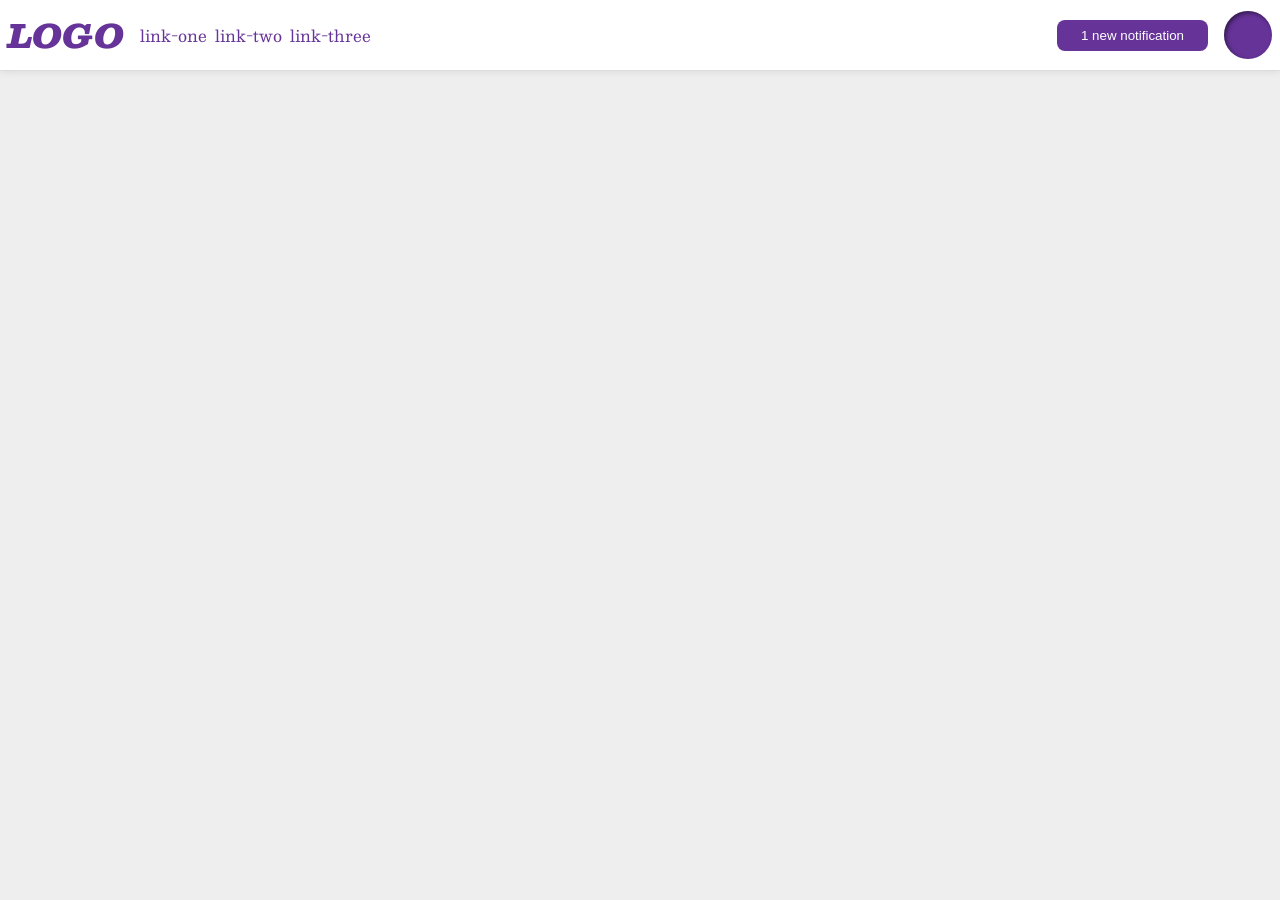
<file: flex/03-flex-header-2/index.html>
<!DOCTYPE html>
<html lang="en">
  <head>
    <meta charset="UTF-8">
    <meta http-equiv="X-UA-Compatible" content="IE=edge">
    <meta name="viewport" content="width=device-width, initial-scale=1.0">
    <title>Flex Header 2</title>
    <link rel="stylesheet" href="style.css">
  </head>
  <body>
    <div class="header">
      <div class="dick">
        <div class="logo">
          LOGO
        </div>
        <ul class="links">
          <li><a href="google.com">link-one</a></li>
          <li><a href="google.com">link-two</a></li>
          <li><a href="google.com">link-three</a></li>
        </ul>
      </div>
      <div class="dick">
        <button class="notifications">
          1 new notification
        </button>
        <div class="profile-image"></div>
      </div>
    </div>
  </body>
</html>
</file>
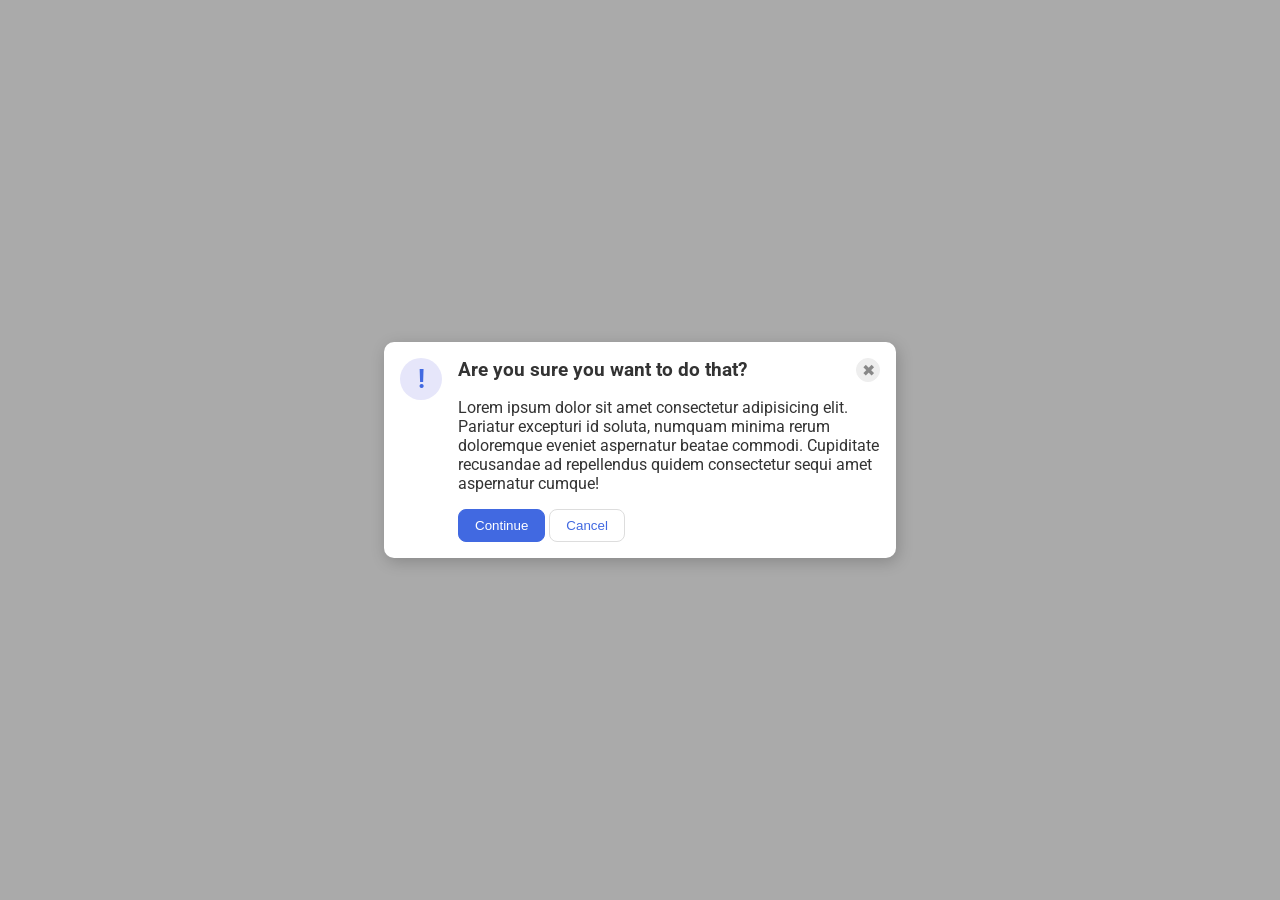
<file: flex/05-flex-modal/index.html>
<!DOCTYPE html>
<html lang="en">
  <head>
    <meta charset="UTF-8">
    <meta http-equiv="X-UA-Compatible" content="IE=edge">
    <meta name="viewport" content="width=device-width, initial-scale=1.0">
    <link rel="stylesheet" href="style.css">
    <title>Modal</title>
  </head>
  <body>
    <div class="modal">
      <div class="icon">!</div>
      <div class="content">
        <div class="arriba">
          <div class="header">Are you sure you want to do that?</div>
          <button class="close-button">✖</button>
        </div>
        <div class="text">Lorem ipsum dolor sit amet consectetur adipisicing elit. Pariatur excepturi id soluta, numquam minima rerum doloremque eveniet aspernatur beatae commodi. Cupiditate recusandae ad repellendus quidem consectetur sequi amet aspernatur cumque!</div>
        <div class="abajo">
          <button class="continue">Continue</button>
          <button class="cancel">Cancel</button>
        </div>
      </div>
    </div>
  </body>
</html>
</file>
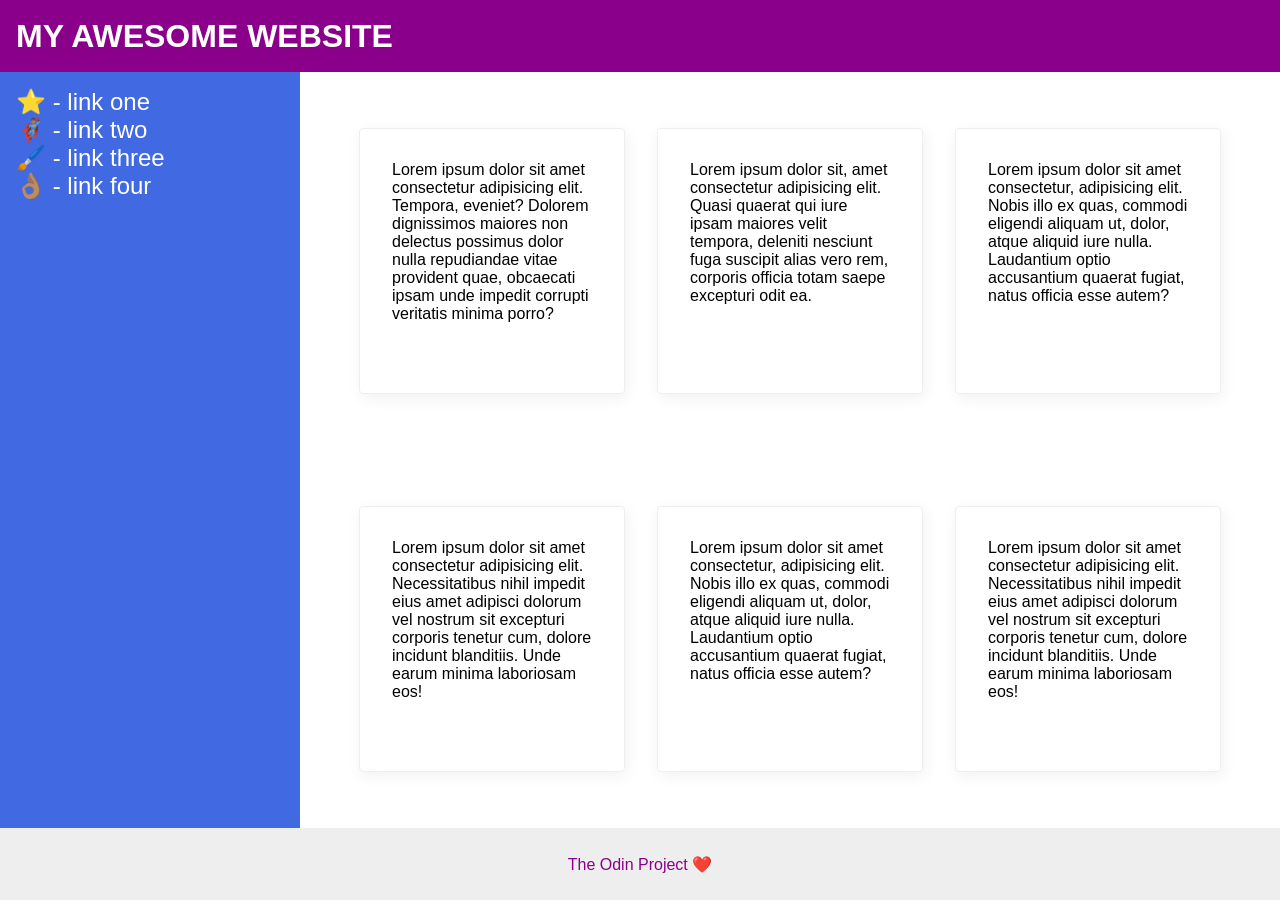
<file: flex/07-flex-layout-2/index.html>
<!DOCTYPE html>
<html lang="en">
  <head>
    <meta charset="UTF-8">
    <meta http-equiv="X-UA-Compatible" content="IE=edge">
    <meta name="viewport" content="width=device-width, initial-scale=1.0">
    <title>The Holy Grail</title>
    <link rel="stylesheet" href="style.css">
  </head>
  <body>
    <div class="header">
      MY AWESOME WEBSITE
    </div>
    
    <div class="mid">
      <div class="sidebar">
        <ul>
          <li><a href="#">⭐ - link one</a></li>
          <li><a href="#">🦸🏽‍♂️ - link two</a></li>
          <li><a href="#">🖌️ - link three</a></li>
          <li><a href="#">👌🏽 - link four</a></li>
        </ul>
      </div>
      <div class="card-container">
        <div class="card">Lorem ipsum dolor sit amet consectetur adipisicing elit. Tempora, eveniet? Dolorem dignissimos maiores non delectus possimus dolor nulla repudiandae vitae provident quae, obcaecati ipsam unde impedit corrupti veritatis minima porro?</div>
        <div class="card">Lorem ipsum dolor sit, amet consectetur adipisicing elit. Quasi quaerat qui iure ipsam maiores velit tempora, deleniti nesciunt fuga suscipit alias vero rem, corporis officia totam saepe excepturi odit ea.</div>
        <div class="card">Lorem ipsum dolor sit amet consectetur, adipisicing elit. Nobis illo ex quas, commodi eligendi aliquam ut, dolor, atque aliquid iure nulla. Laudantium optio accusantium quaerat fugiat, natus officia esse autem?</div>
        <div class="card">Lorem ipsum dolor sit amet consectetur adipisicing elit. Necessitatibus nihil impedit eius amet adipisci dolorum vel nostrum sit excepturi corporis tenetur cum, dolore incidunt blanditiis. Unde earum minima laboriosam eos!</div>
        <div class="card">Lorem ipsum dolor sit amet consectetur, adipisicing elit. Nobis illo ex quas, commodi eligendi aliquam ut, dolor, atque aliquid iure nulla. Laudantium optio accusantium quaerat fugiat, natus officia esse autem?</div>
        <div class="card">Lorem ipsum dolor sit amet consectetur adipisicing elit. Necessitatibus nihil impedit eius amet adipisci dolorum vel nostrum sit excepturi corporis tenetur cum, dolore incidunt blanditiis. Unde earum minima laboriosam eos!</div>
      </div>
    </div>

    <div class="footer">
      The Odin Project ❤️
    </div>
  </body>
</html>
</file>
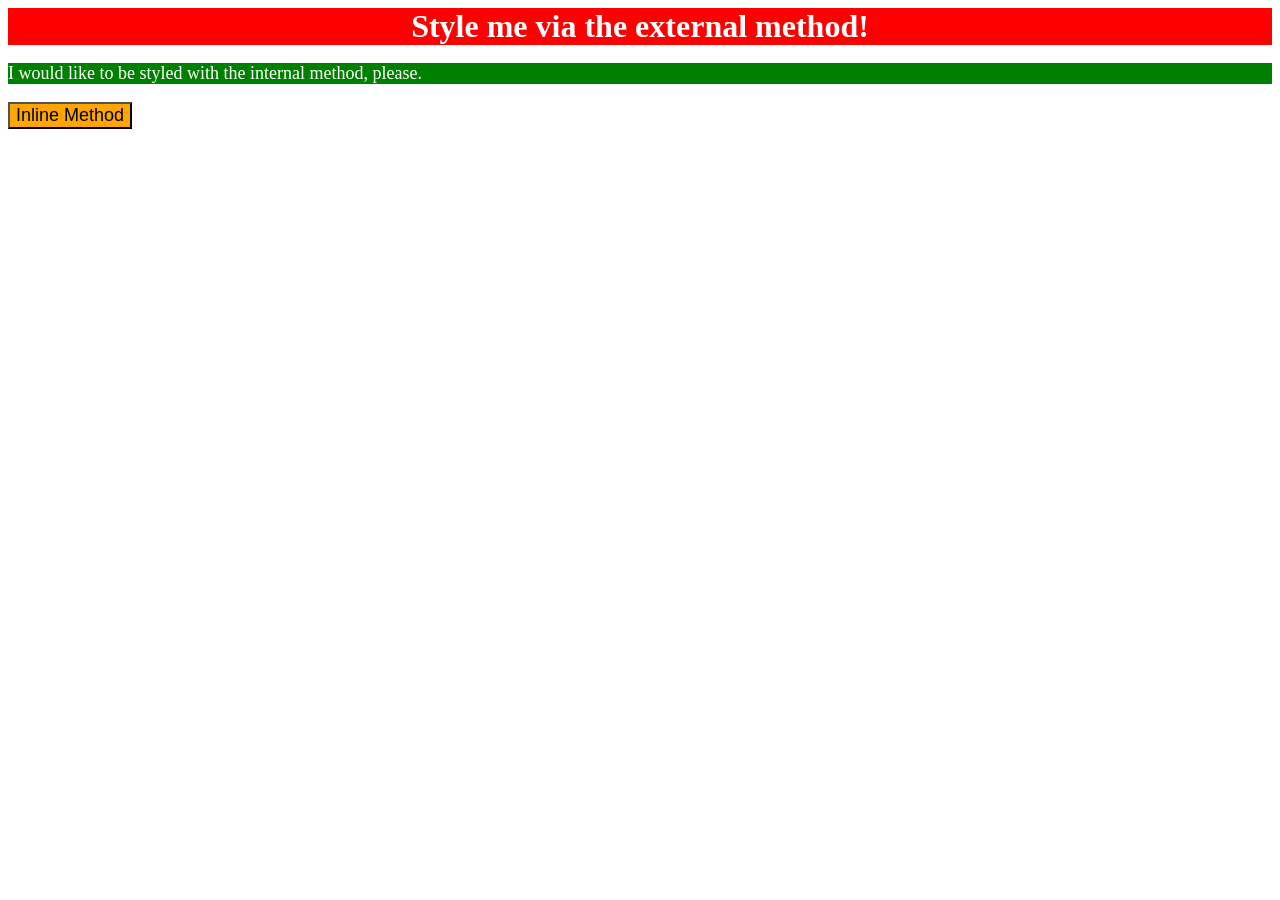
<file: foundations/01-css-methods/index.html>
<!DOCTYPE html>
<html lang="en">
  <head>
    <meta charset="UTF-8">
    <meta http-equiv="X-UA-Compatible" content="IE=edge">
    <meta name="viewport" content="width=device-width, initial-scale=1.0">
    <title>Methods for Adding CSS</title>
    <style>
    p {
        background-color: green;
        color: white;
        font-size: 18px;
      }
    </style>
    <link rel="stylesheet" href="styles.css">
  </head>
  <body>
    <div>Style me via the external method!</div>
    <p>I would like to be styled with the internal method, please.</p>
    <button style="background-color: orange; font-size: 18px;">Inline Method</button>
  </body>
</html>
</file>
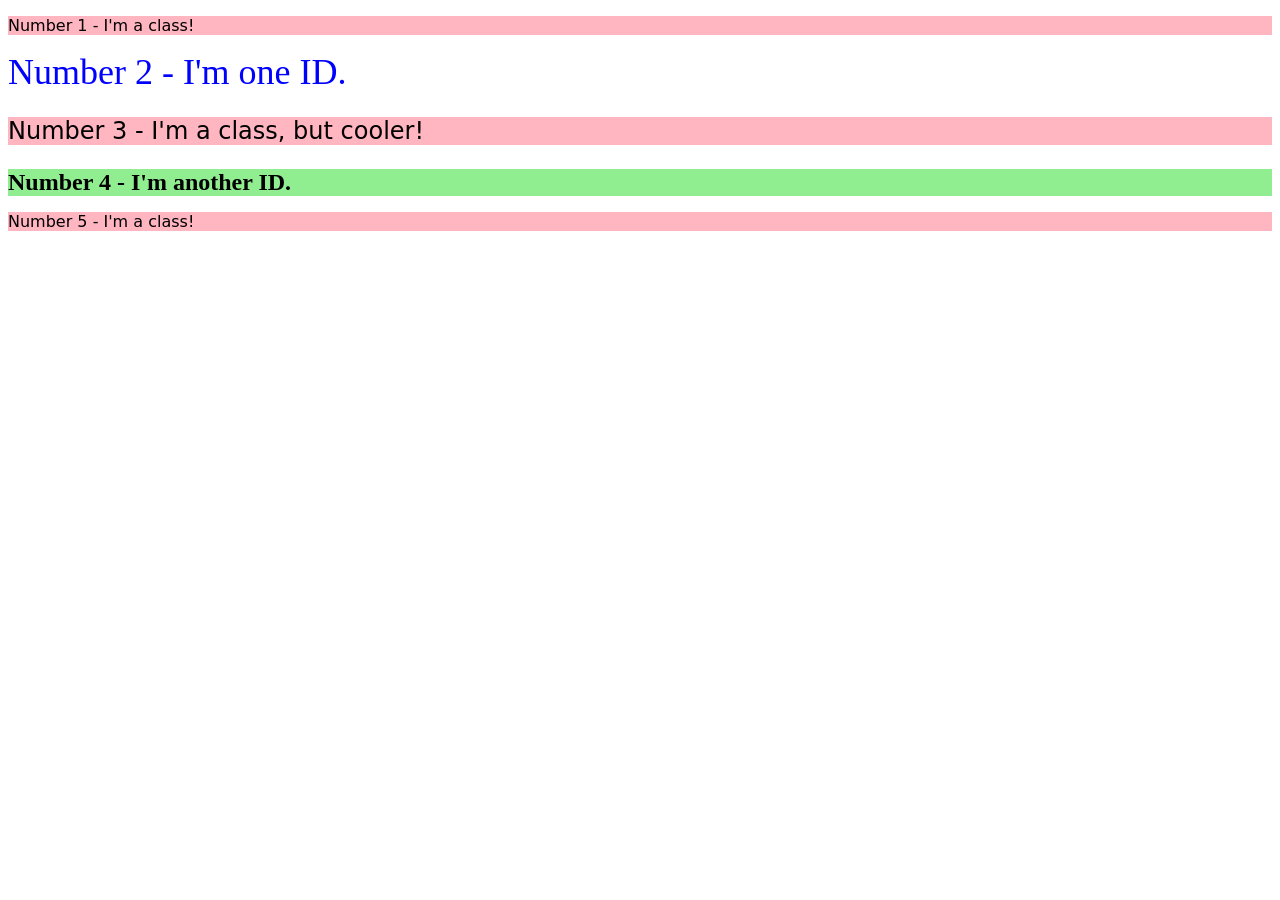
<file: foundations/02-class-id-selectors/index.html>
<!DOCTYPE html>
<html lang="en">
  <head>
    <meta charset="UTF-8">
    <meta http-equiv="X-UA-Compatible" content="IE=edge">
    <meta name="viewport" content="width=device-width, initial-scale=1.0">
    <title>Class and ID Selectors</title>
    <link rel="stylesheet" href="style.css">
  </head>
  <body>
    <p class="num-1">Number 1 - I'm a class!</p>
    <div id="num-2">Number 2 - I'm one ID.</div>
    <p class="num-3">Number 3 - I'm a class, but cooler!</p>
    <div id="num-4">Number 4 - I'm another ID.</div>
    <p class="num-5">Number 5 - I'm a class!</p>
  </body>
</html>
</file>
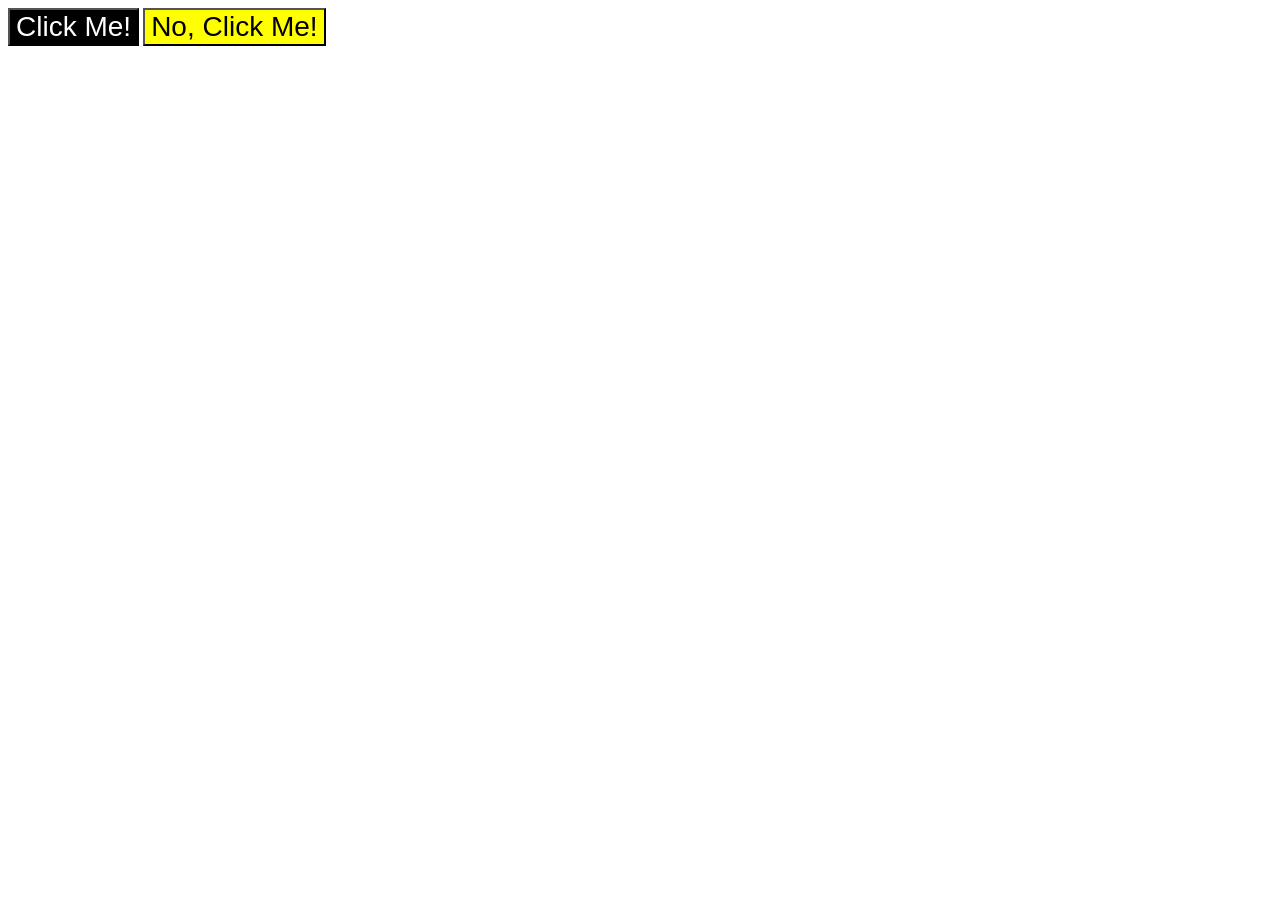
<file: foundations/03-grouping-selectors/index.html>
<!DOCTYPE html>
<html lang="en">
  <head>
    <meta charset="UTF-8">
    <meta http-equiv="X-UA-Compatible" content="IE=edge">
    <meta name="viewport" content="width=device-width, initial-scale=1.0">
    <title>Grouping Selectors</title>
    <link rel="stylesheet" href="style.css">
  </head>
  <body>
    <button class="click me">Click Me!</button>
    <button class="click not-me">No, Click Me!</button>
  </body>
</html>
</file>
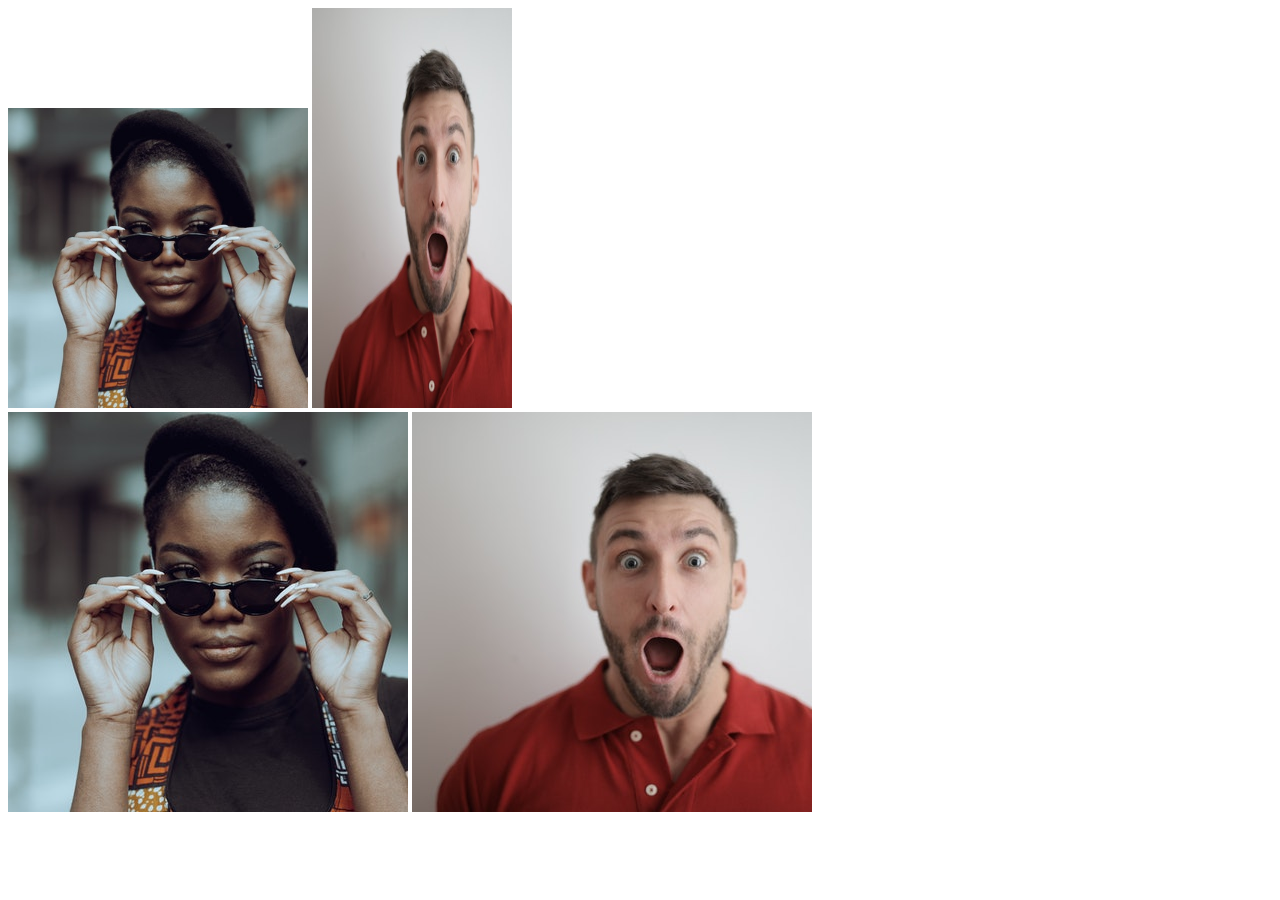
<file: foundations/04-chaining-selectors/index.html>
<!DOCTYPE html>
<html lang="en">
  <head>
    <meta charset="UTF-8">
    <meta http-equiv="X-UA-Compatible" content="IE=edge">
    <meta name="viewport" content="width=device-width, initial-scale=1.0">
    <title>Chaining Selectors</title>
    <link rel="stylesheet" href="style.css">
  </head>
  <body>
    <!-- Check image source path. Review Foundations lesson - Links and Images -->
    <!-- Use the classes BELOW this line -->
    <div>
      <img class="avatar proportioned" src="images/pexels-katho-mutodo-8434791.jpg" alt="Woman with glasses">
      <img class="avatar distorted" src="images/pexels-andrea-piacquadio-3777931.jpg" alt="Man with surprised expression">
    </div>
    <!-- Use the classes ABOVE this line -->
    <div>
      <img class="original proportioned" src="images/pexels-katho-mutodo-8434791.jpg" alt="Woman with glasses">
      <img class="original distorted" src="images/pexels-andrea-piacquadio-3777931.jpg" alt="Man with surprised expression">
    </div>
  </body>
</html>
</file>
<file: flex/03-flex-header-2/style.css>
/* this is some magical font-importing.  
you'll learn about it later. */
@import url('https://fonts.googleapis.com/css2?family=Besley:ital,wght@0,400;1,900&display=swap');

body {
  margin: 0;
  background: #eee;
  font-family: Besley, serif;
}

.header {
  background: white;
  border-bottom: 1px solid #ddd;
  box-shadow: 0 0 8px rgba(0,0,0,.1);
  display: flex;
  justify-content: space-between;
  padding: 8px;
}

.profile-image {
  background: rebeccapurple;
  box-shadow: inset 2px 2px 4px rgba(0,0,0,.5);
  border-radius: 50%;
  width: 48px;
  height: 48px;
}

.logo {
  color: rebeccapurple;
  font-size: 32px;
  font-weight: 900;
  font-style: italic;
}

button {
  border: none;
  border-radius: 8px;
  background: rebeccapurple;
  color: white;
  padding: 8px 24px;
}

a {
  /* this removes the line under our links */
  text-decoration: none;
  color: rebeccapurple;
}

ul {
  list-style-type: none;
  display: flex;
  gap: 8px;
  margin: 0;
  padding: 0;
}

.dick{
  display: flex;
  gap: 16px;
  align-items: center;
}
</file>
<file: flex/05-flex-modal/style.css>
@import url('https://fonts.googleapis.com/css2?family=Roboto:wght@400;700&display=swap');

html, body {
  height: 100%;
}

body {
  font-family: Roboto, sans-serif;
  margin: 0;
  background: #aaa;
  color: #333;
  /* I'll give you this one for free lol */
  display: flex;
  align-items: center;
  justify-content: center;
}

.modal {
  background: white;
  width: 480px;
  border-radius: 10px;
  box-shadow: 2px 4px 16px rgba(0,0,0,.2);
}

.icon {
  color: royalblue;
  font-size: 26px;
  font-weight: 700;
  background: lavender;
  width: 42px;
  height: 42px;
  border-radius: 50%;
  display: flex;
  align-items: center;
  justify-content: center;
}

.close-button {
  background: #eee;
  border-radius: 50%;
  color: #888;
  font-weight: 400;
  font-size: 16px;
  height: 24px;
  width: 24px;
  display: flex;
  align-items: center;
  justify-content: center;
  border: 1px solid #eee;
  padding: 0;
}

button {
  cursor: pointer;
  padding: 8px 16px;
  border-radius: 8px;
}

button.continue {
  background: royalblue;
  border: 1px solid royalblue;
  color: white;
}

button.cancel {
  background: white;
  border: 1px solid #ddd;
  color: royalblue;
}


/* Edited parts */

.modal{
  display: flex;
  gap: 16px;
  padding: 16px;
}

.icon{
  flex-shrink: 0;
}

.arriba{
  display: flex;
  justify-content: space-between;
}

.content{
  display: flex;
  gap: 16px;
  flex-direction: column;
}

.header{
  font-weight: bold;
  font-size: larger;
}
</file>
<file: flex/07-flex-layout-2/style.css>
body {
  font-family: -apple-system, BlinkMacSystemFont, 'Segoe UI', Roboto, Oxygen, Ubuntu, Cantarell, 'Open Sans', 'Helvetica Neue', sans-serif;
  margin: 0;
  min-height: 100vh;
}

.header {
  height: 72px;
  background: darkmagenta;
  color: white;
}

.footer {
  height: 72px;
  background: #eee;
  color: darkmagenta;
}

.sidebar {
  width: 300px;
  background: royalblue;
  box-sizing: border-box;
}

.card {
  border: 1px solid #eee;
  box-shadow: 2px 4px 16px rgba(0,0,0,.06);
  border-radius: 4px;
}

/* edited stuff */

.header{
  display: flex;
  align-items: center;
  font-size: 32px;
  font-weight: 900;
  text-align: left;
  padding-left: 16px;
}

.footer{
  display: flex;
  justify-content: center;
  align-items: center;
}

body{
  display: flex;
  flex-direction: column;
  justify-content: space-between;
}

.mid{
  display: flex;
  flex: 1;
}

.sidebar{
  width: 300px;
  flex-shrink: 0;
  padding: 16px;
}

.card{
  padding: 32px;
  width: 200px;
  margin: 16px;
  height: 200px;
}

.card-container{
  display: flex;
  flex-wrap: wrap;
  justify-content: center;
  align-items: center;
}

li{
  list-style: none;
}

a{
  text-decoration: none;
  color: white;
  font-size: 24px;
}

ul{
  padding: 0;
  margin: 0;
}
</file>
<file: foundations/01-css-methods/styles.css>
div {
    background-color: red;
    color: white;
    font-size: 32px;
    text-align: center;
    font-weight: bold;
}
</file>
<file: foundations/02-class-id-selectors/style.css>
p{
    background-color: lightpink;
    font-family: Verdana, "DejaVu Sans" , sans-serif;
}
#num-2{
    color: blue;
    font-size: 36px;
}
.num-3{
    font-size: 24px;
}
#num-4{
    background-color: lightgreen;
    font-size: 24px;
    font-weight: bold;
}
</file>
<file: foundations/03-grouping-selectors/style.css>
.click{
    font-size: 28px;
    font-family: helvetica, "Times New Roman", sans-serif;
}
.me{
background-color: black;
color: white;
}
.not-me{
background-color: yellow;
}
</file>
<file: foundations/04-chaining-selectors/style.css>
/* Add CSS Styling */
.avatar.proportioned{
    width: 300px;
    height: auto;
}
.avatar.distorted{
    width: 200px;
    height: 400px;
}
</file>
